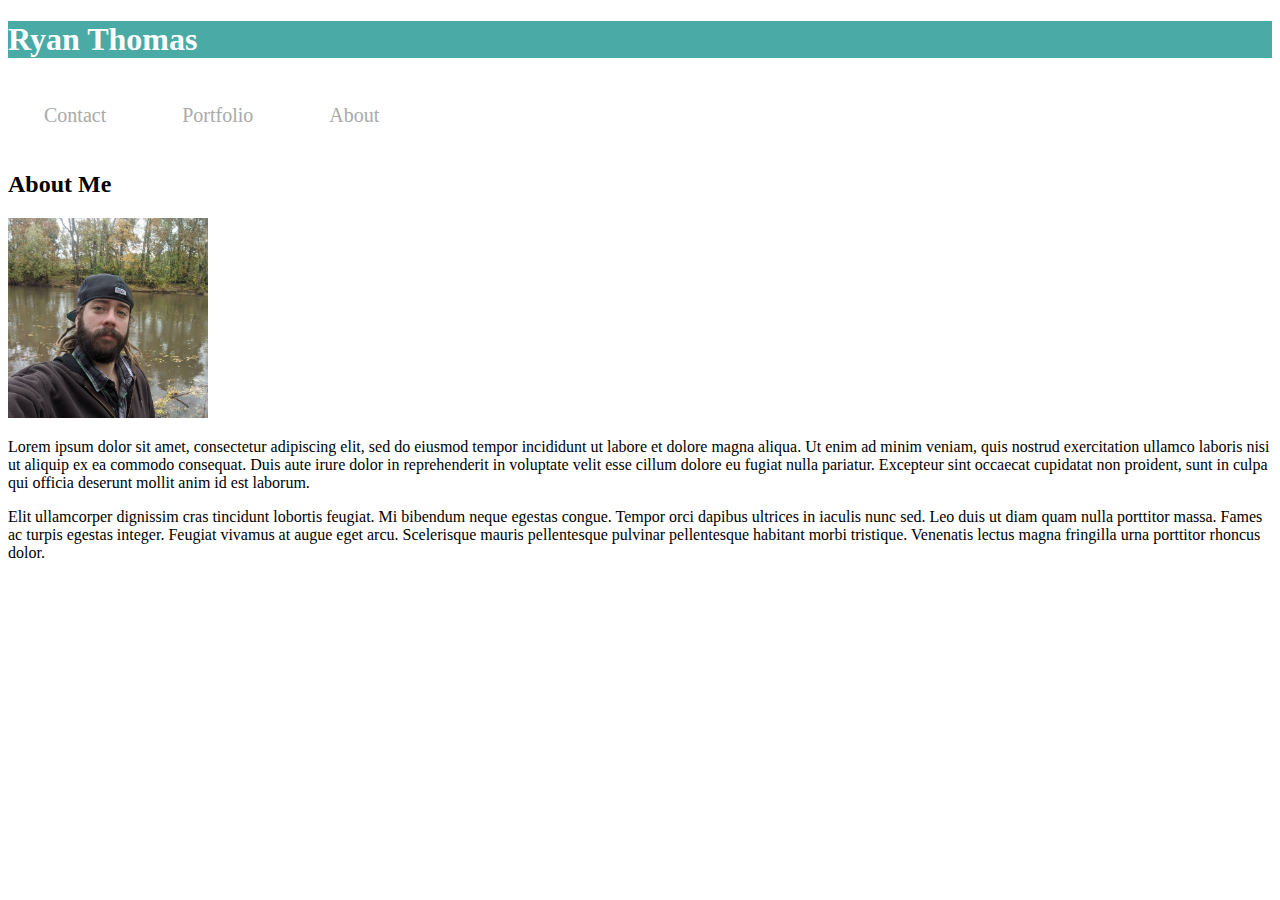
<file: index.html>
<!DOCTYPE html>
<html lang="en">

<head>
    <link rel="stylesheet" type="text/css" href="assets/css/style.css">
    <meta charset="UTF-8">
    <meta name="viewport" content="width=device-width, initial-scale=1.0">
    <meta http-equiv="X-UA-Compatible" content="ie=edge">
    <title>Document</title>
</head>

<body>
    <header>
        <h1>Ryan Thomas</h1>
        <a href="contact.html" class="contact">Contact</a>
        <a href="portfolio.html" class="portfolio">Portfolio</a>
        <a href="index.html" class="about">About</a>
    </header>
    <h2>About Me</h2>
    <div>
        <img id="bio-image" src="assets/images/IMG_20191017_112234.jpg" alt="Ryan Thomas Bio Pic">
        <p>Lorem ipsum dolor sit amet, consectetur adipiscing elit, sed do eiusmod tempor incididunt ut labore et dolore
            magna aliqua. Ut enim ad minim veniam, quis nostrud exercitation ullamco laboris nisi ut aliquip ex ea
            commodo consequat. Duis aute irure dolor in reprehenderit in voluptate velit esse cillum dolore eu fugiat
            nulla pariatur. Excepteur sint occaecat cupidatat non proident, sunt in culpa qui officia deserunt mollit
            anim id est laborum.</p>
        <p2>Elit ullamcorper dignissim cras tincidunt lobortis feugiat. Mi bibendum neque egestas congue. Tempor orci
            dapibus ultrices in iaculis nunc sed. Leo duis ut diam quam nulla porttitor massa. Fames ac turpis egestas
            integer. Feugiat vivamus at augue eget arcu. Scelerisque mauris pellentesque pulvinar pellentesque habitant
            morbi tristique. Venenatis lectus magna fringilla urna porttitor rhoncus dolor.</p2>
    </div>


</body>

</html>
</file>
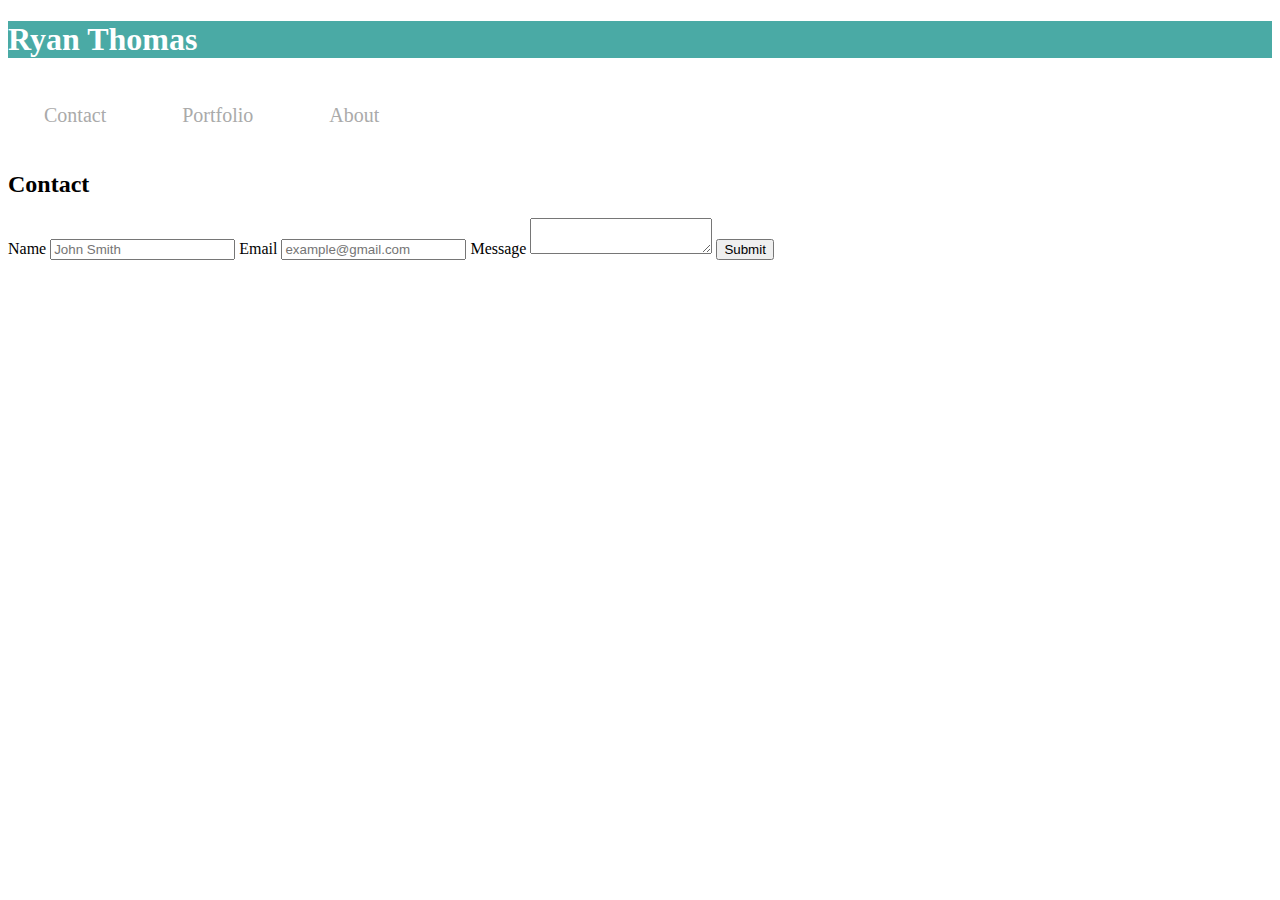
<file: contact.html>
<!DOCTYPE html>
<html lang="en">

<head>
    <link rel="stylesheet" type="text/css" href="assets/css/style.css">
    <meta charset="UTF-8">
    <meta name="viewport" content="width=device-width, initial-scale=1.0">
    <meta http-equiv="X-UA-Compatible" content="ie=edge">
    <title>Document</title>
</head>


<body>
    <header>
        <h1>Ryan Thomas</h1>

        <a href="contact.html" class="contact">Contact</a>
        <a href="portfolio.html" class="portfolio">Portfolio</a>
        <a href="index.html" class="about">About</a>


        <h2>Contact</h2>
    </header>
    <section>
        <form>
            <label for="fname">Name</label>
            <input type="text" id="name" name="name" placeholder="John Smith">
            <label for="email">Email</label>
            <input type="text" id="email" name="email" placeholder="example@gmail.com">
            <label for="message">Message</label>
            <textarea id="message" name="message" placeholder=""></textarea>
            <input type="submit" value="Submit">
        </form>
    </section>
</body>

</html>
</file>
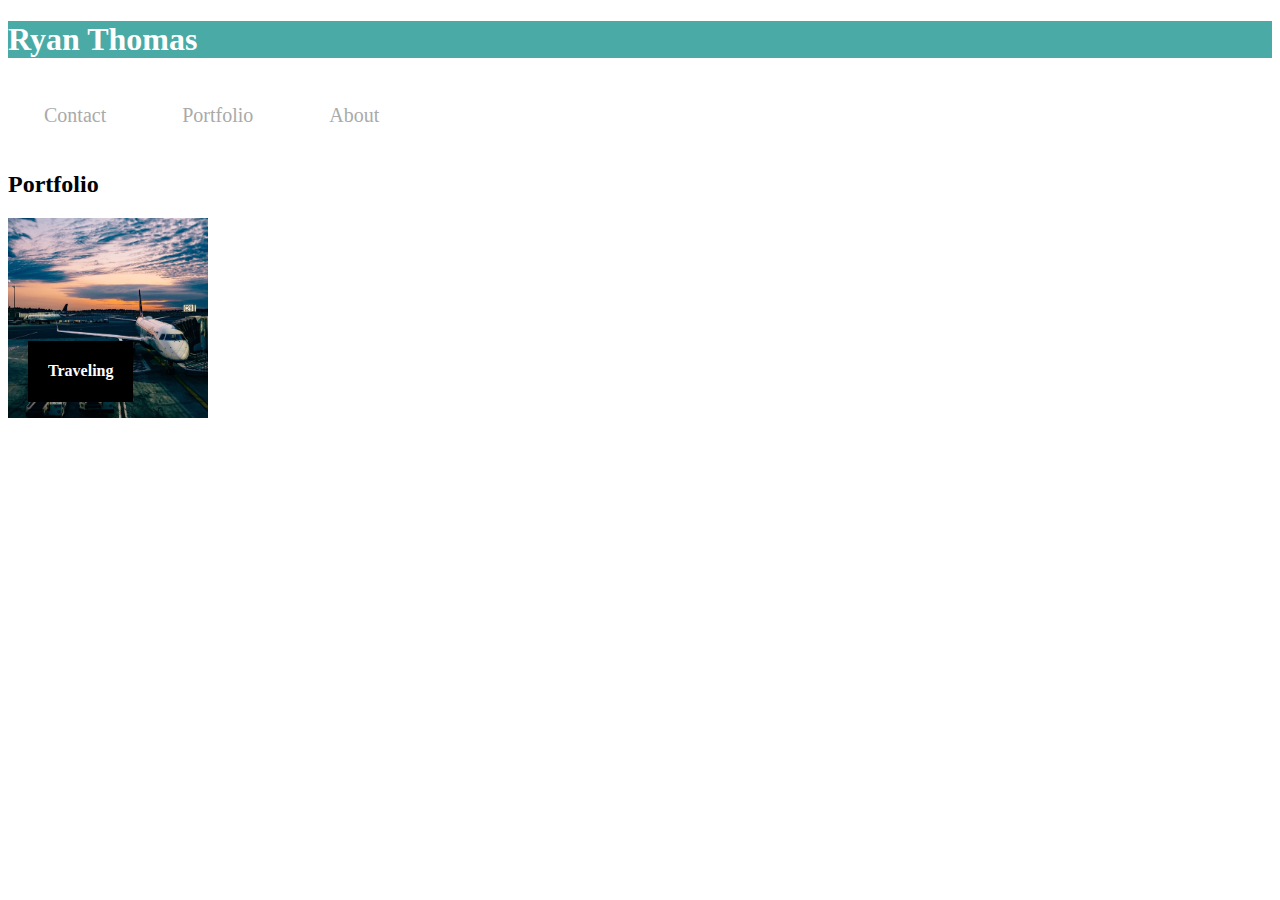
<file: portfolio.html>
<!DOCTYPE html>
<html lang="en">

<head>
    <link rel="stylesheet" type="text/css" href="assets/css/style.css">
    <meta charset="UTF-8">
    <meta name="viewport" content="width=device-width, initial-scale=1.0">
    <meta http-equiv="X-UA-Compatible" content="ie=edge">
    <title>Document</title>
</head>

<body>
    <header>
        <h1>Ryan Thomas</h1>

        <a href="contact.html" class="contact">Contact</a>
        <a href="portfolio.html" class="portfolio">Portfolio</a>
        <a href="index.html" class="about">About</a>


    </header>
    <h2>Portfolio</h2>

    <div class="container">
        <img src="assets/images/photo-1464037866556-6812c9d1c72e.jpeg" alt="Traveling">
        <div class="text-block">
            <h4>Traveling</h4>
        </div>
    </div>
</body>

</html>
</file>
<file: assets/css/style.css>
img {
    width: 200px;
    height: 200px;
}
    
    .contact {
        
        color: #aaa;
        padding: 20px 34px;
        text-align: center;
        text-decoration: none;
        display: inline-block;
        font-size: 20px;
        margin: 4px 2px;
        cursor: pointer;
        }

        .portfolio {
           
            color: #aaa;
            padding: 20px 34px;
            text-align: center;
            text-decoration: none;
            display: inline-block;
            font-size: 20px;
            margin: 4px 2px;
            cursor: pointer;
            }
        
            .about {
                color: #aaa;
                padding: 20px 34px;
                text-align: center;
                text-decoration: none;
                display: inline-block;
                font-size: 20px;
                margin: 4px 2px;
                cursor: pointer;
                }
                
                /* Container holding the image and the text */
    .container {
    position: relative;
  }
  
  /* Bottom right text */
  .text-block {
    position: absolute;
    bottom: 20px;
    left: 20px;
    background-color: black;
    color: white;
    padding-left: 20px;
    padding-right: 20px }

    h1 {
        background: #4aaaa5;
        color: white;
    }
</file>
